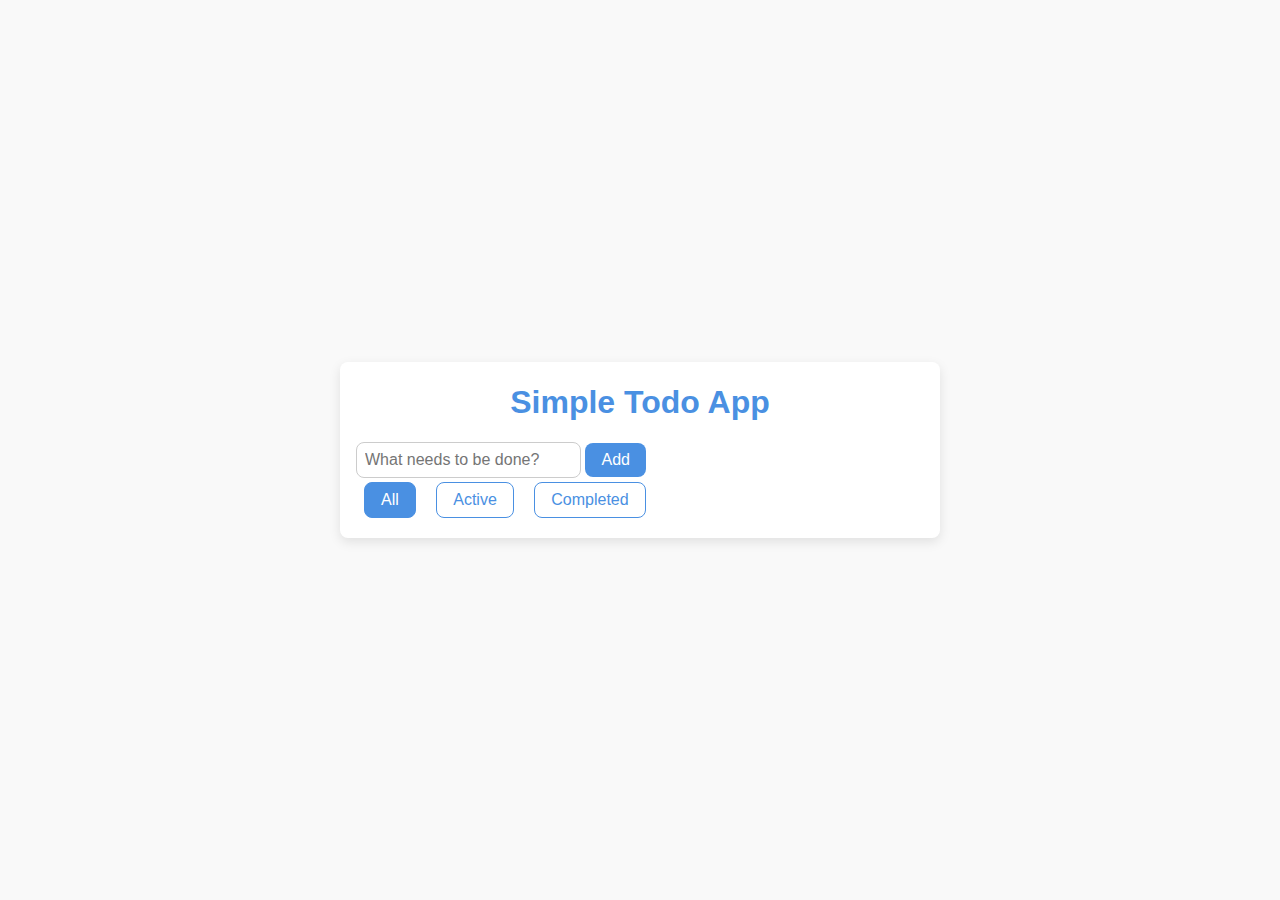
<file: generated_project/index.html>
<!DOCTYPE html>
<html lang="en">
<head>
    <meta charset="UTF-8">
    <meta name="viewport" content="width=device-width, initial-scale=1.0">
    <title>Simple Todo App</title>
    <link rel="stylesheet" href="style.css">
    <script defer src="app.js"></script>
</head>
<body>
    <!-- Main Todo Application Container -->
    <div class="todo-app">
        <!-- Header with App Name -->
        <h1>Simple Todo App</h1>

        <!-- Input Section: New Todo Text and Add Button -->
        <div class="input-section">
            <input id="new-todo" type="text" placeholder="What needs to be done?" autocomplete="off">
            <button id="add-btn">Add</button>
        </div>

        <!-- Todo List Container (populated by JavaScript) -->
        <ul id="todo-list" class="todo-list"></ul>

        <!-- Footer with Filter Controls -->
        <div class="filters">
            <button data-filter="all" class="filter-btn active">All</button>
            <button data-filter="active" class="filter-btn">Active</button>
            <button data-filter="completed" class="filter-btn">Completed</button>
        </div>
    </div>

    <!-- Message for users with JavaScript disabled -->
    <noscript>
        <p>Please enable JavaScript to use the Simple Todo App.</p>
    </noscript>
</body>
</html>
</file>
<file: generated_project/style.css>
/*
 * Simple Calculator – UI Styling (existing)
 */
:root {
  /* Colours */
  --color-primary: #4a90e2;       /* main brand colour */
  --color-primary-dark: #357ab8;  /* hover/active shade */
  --color-bg: #f9f9f9;            /* page background */
  --color-surface: #ffffff;       /* calculator surface */
  --color-display-bg: #eaeaea;    /* display background */
  --color-text: #333333;          /* default text */
  --color-muted: #777777;         /* secondary text */
  --color-operator-bg: #ff9500;   /* operator buttons */
  --color-operator-bg-dark: #e08a00;
  --color-action-bg: #ff3b30;     /* clear / backspace */
  --color-action-bg-dark: #d32f2f;

  /* Typography */
  --font-family: -apple-system, BlinkMacSystemFont, "Segoe UI", Roboto, Helvetica, Arial, sans-serif;
  --font-size-base: 1rem;          /* 16px */
  --font-size-display: 2.5rem;    /* larger for the display */
  --font-size-btn: 1.2rem;

  /* Spacing */
  --spacing-sm: 0.5rem;
  --spacing-md: 1rem;
  --spacing-lg: 1.5rem;
}

/* Global resets & base */
* {
  box-sizing: border-box;
  margin: 0;
  padding: 0;
}

html, body {
  height: 100%;
  font-family: var(--font-family);
  background-color: var(--color-bg);
  color: var(--color-text);
  line-height: 1.5;
}

body {
  display: flex;
  align-items: center;
  justify-content: center;
  padding: var(--spacing-md);
}

/* Calculator container */
.calculator {
  width: 100%;
  max-width: 400px;
  background-color: var(--color-surface);
  border-radius: var(--spacing-sm);
  box-shadow: 0 4px 12px rgba(0, 0, 0, 0.1);
  padding: var(--spacing-md);
}

/* Display */
#display {
  background-color: var(--color-display-bg);
  font-size: var(--font-size-display);
  text-align: right;
  padding: var(--spacing-sm) var(--spacing-md);
  border-radius: var(--spacing-sm);
  margin-bottom: var(--spacing-md);
  overflow-x: auto;
  min-height: 3rem; /* ensures height when empty */
}

/* Buttons grid */
.buttons {
  display: grid;
  grid-template-columns: repeat(4, 1fr);
  gap: var(--spacing-sm);
}

/* Base button style */
.btn {
  font-size: var(--font-size-btn);
  padding: var(--spacing-sm);
  border: none;
  border-radius: var(--spacing-sm);
  background-color: #e0e0e0;
  color: var(--color-text);
  cursor: pointer;
  transition: background-color 0.2s ease, transform 0.1s ease;
  min-height: 3rem;
}

.btn:focus {
  outline: 2px solid var(--color-primary);
  outline-offset: 2px;
}

.btn:hover {
  background-color: #d5d5d5;
}

.btn:active {
  transform: translateY(1px);
}

/* Digit buttons */
.digit {
  background-color: #fafafa;
}

.digit:hover {
  background-color: #f0f0f0;
}

/* Operator buttons */
.operator {
  background-color: var(--color-operator-bg);
  color: #ffffff;
}

.operator:hover {
  background-color: var(--color-operator-bg-dark);
}

/* Action buttons – clear & backspace */
.clear,
.backspace {
  background-color: var(--color-action-bg);
  color: #ffffff;
}

.clear:hover,
.backspace:hover {
  background-color: var(--color-action-bg-dark);
}

/* Equals button – give it a distinct colour */
.equals {
  background-color: var(--color-primary);
  color: #ffffff;
  grid-column: span 2; /* make it a bit larger */
}

.equals:hover {
  background-color: var(--color-primary-dark);
}

/* Zero button – span two columns */
.zero {
  grid-column: span 2;
}

/* Decimal button – same style as digit */
.decimal {
  background-color: #fafafa;
}

.decimal:hover {
  background-color: #f0f0f0;
}

/* Responsive adjustments for calculator */
@media (max-width: 600px) {
  .calculator {
    max-width: 100%;
    padding: var(--spacing-sm);
  }

  #display {
    font-size: 2rem;
    padding: var(--spacing-xs, 0.25rem) var(--spacing-sm);
  }

  .btn {
    font-size: 1rem;
    padding: var(--spacing-xs, 0.25rem);
    min-height: 2.5rem;
  }

  .buttons {
    gap: var(--spacing-xs, 0.25rem);
  }
}

/* -------------------------------------------------
 * Simple Todo App – UI Styling (new additions)
 * ------------------------------------------------- */

/* Todo app container */
.todo-app {
  width: 100%;
  max-width: 600px;
  margin: 0 auto;
  padding: var(--spacing-md);
  background-color: var(--color-surface);
  border-radius: var(--spacing-sm);
  box-shadow: 0 4px 12px rgba(0, 0, 0, 0.1);
}

.todo-app h1 {
  font-size: 2rem;
  color: var(--color-primary);
  margin-bottom: var(--spacing-md);
  text-align: center;
}

/* Input section */
.todo-input-section {
  display: flex;
  gap: var(--spacing-sm);
  margin-bottom: var(--spacing-md);
}

#new-todo {
  flex: 1;
  padding: var(--spacing-sm);
  font-size: var(--font-size-base);
  border: 1px solid #ccc;
  border-radius: var(--spacing-sm);
  transition: border-color 0.2s ease;
}

#new-todo:focus {
  outline: none;
  border-color: var(--color-primary);
}

#add-btn {
  padding: var(--spacing-sm) var(--spacing-md);
  background-color: var(--color-primary);
  color: #fff;
  border: none;
  border-radius: var(--spacing-sm);
  cursor: pointer;
  font-size: var(--font-size-base);
  transition: background-color 0.2s ease;
}

#add-btn:hover {
  background-color: var(--color-primary-dark);
}

#add-btn:active {
  transform: translateY(1px);
}

/* Todo list */
.todo-list {
  list-style: none;
  padding: 0;
  margin: 0;
}

.todo-item {
  display: flex;
  align-items: center;
  justify-content: space-between;
  padding: var(--spacing-sm);
  border-bottom: 1px solid #e0e0e0;
  transition: background-color 0.2s ease;
}

.todo-item:hover {
  background-color: #f9f9f9;
}

.todo-item .left {
  display: flex;
  align-items: center;
  flex: 1;
}

.todo-item .checkbox {
  width: 1rem;
  height: 1rem;
  border: 2px solid var(--color-primary);
  border-radius: 3px;
  margin-right: var(--spacing-sm);
  cursor: pointer;
  transition: background-color 0.2s ease;
  display: flex;
  align-items: center;
  justify-content: center;
  font-size: 0.8rem;
  color: #fff;
}

.todo-item.completed .checkbox {
  background-color: var(--color-primary);
}

.todo-item .text {
  flex: 1;
  font-size: var(--font-size-base);
}

.todo-item.completed .text {
  text-decoration: line-through;
  opacity: 0.6;
}

.todo-item .delete-btn {
  background: none;
  border: none;
  color: var(--color-action-bg);
  cursor: pointer;
  font-size: 1.2rem;
  padding: var(--spacing-xs, 0.25rem);
  transition: color 0.2s ease;
}

.todo-item .delete-btn:hover {
  color: var(--color-action-bg-dark);
}

/* Footer filter buttons */
.todo-filters {
  margin-top: var(--spacing-md);
  text-align: center;
}

.filter-btn {
  display: inline-block;
  margin: var(--spacing-xs, 0.25rem) var(--spacing-sm);
  padding: var(--spacing-sm) var(--spacing-md);
  border: 1px solid var(--color-primary);
  border-radius: var(--spacing-sm);
  background-color: transparent;
  color: var(--color-primary);
  cursor: pointer;
  transition: background-color 0.2s ease, color 0.2s ease;
  font-size: var(--font-size-base);
}

.filter-btn:hover {
  background-color: var(--color-primary);
  color: #fff;
}

.filter-btn.active {
  background-color: var(--color-primary);
  color: #fff;
}

/* Responsive adjustments for todo app */
@media (max-width: 600px) {
  .todo-app {
    padding: var(--spacing-sm);
  }

  .todo-app h1 {
    font-size: 1.5rem;
  }

  .todo-input-section {
    flex-direction: column;
  }

  #add-btn {
    width: 100%;
    margin-left: 0;
    margin-top: var(--spacing-sm);
  }

  .todo-item {
    padding: var(--spacing-xs, 0.25rem);
  }
}
</file>
